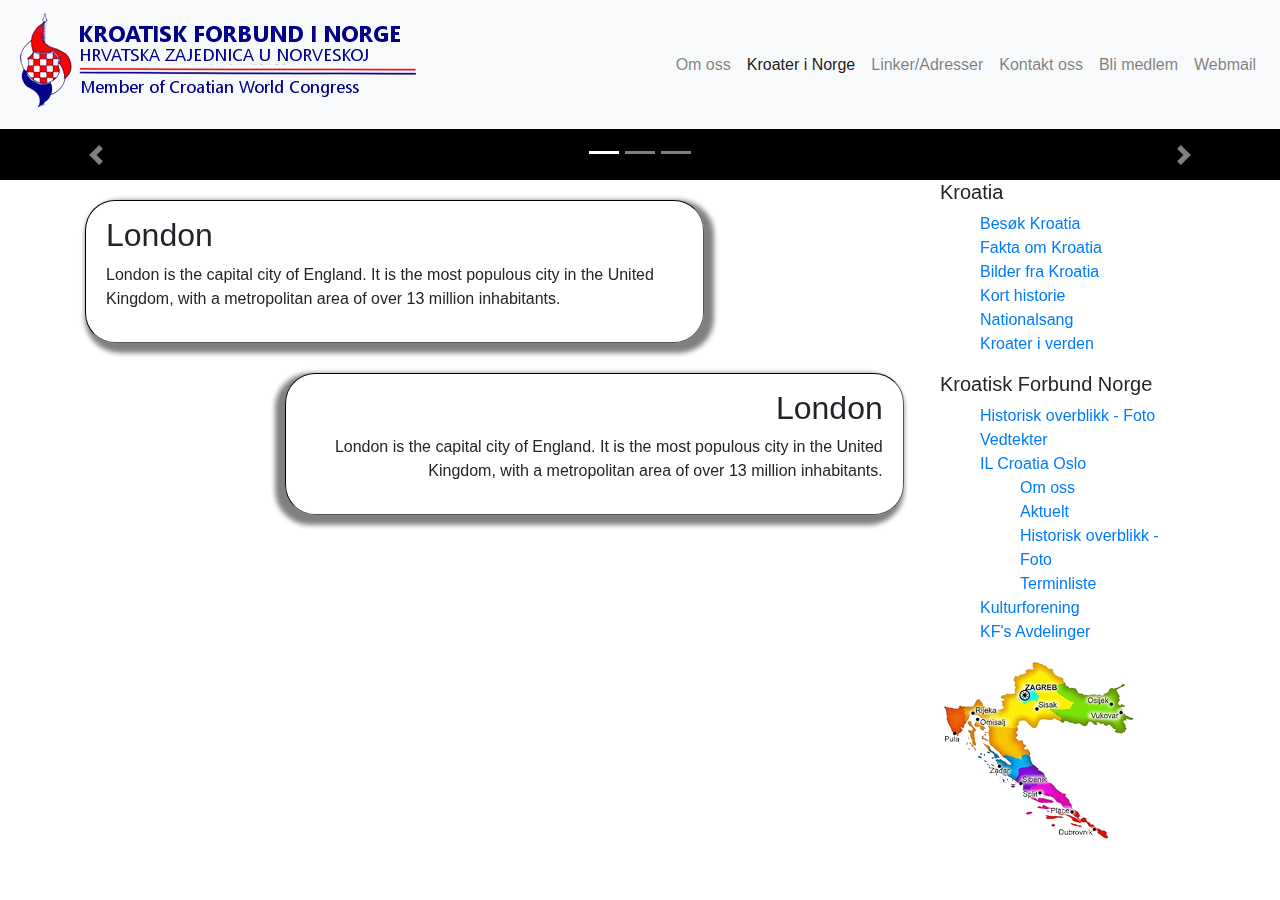
<file: index.html>
<!DOCTYPE html>
<html lang="en" dir="ltr">

<head>
  <meta charset="utf-8">
  <link rel="stylesheet" href="./css/styles.css">
  <link rel="stylesheet" href="https://maxcdn.bootstrapcdn.com/bootstrap/4.0.0/css/bootstrap.min.css" integrity="sha384-Gn5384xqQ1aoWXA+058RXPxPg6fy4IWvTNh0E263XmFcJlSAwiGgFAW/dAiS6JXm" crossorigin="anonymous">
  <script src="https://code.jquery.com/jquery-3.2.1.slim.min.js" integrity="sha384-KJ3o2DKtIkvYIK3UENzmM7KCkRr/rE9/Qpg6aAZGJwFDMVNA/GpGFF93hXpG5KkN" crossorigin="anonymous"></script>
  <script src="https://cdnjs.cloudflare.com/ajax/libs/popper.js/1.12.9/umd/popper.min.js" integrity="sha384-ApNbgh9B+Y1QKtv3Rn7W3mgPxhU9K/ScQsAP7hUibX39j7fakFPskvXusvfa0b4Q" crossorigin="anonymous"></script>
  <script src="https://maxcdn.bootstrapcdn.com/bootstrap/4.0.0/js/bootstrap.min.js" integrity="sha384-JZR6Spejh4U02d8jOt6vLEHfe/JQGiRRSQQxSfFWpi1MquVdAyjUar5+76PVCmYl" crossorigin="anonymous"></script>
  <title>Kroatisk Forbund i Norge</title>


  <nav class="navbar navbar-expand-lg navbar-light bg-light">
    <a class="navbar-brand d-flex flex-row" href="#"><img src="img/logo.png" alt="Logo">
    </a>
    <button class="navbar-toggler" type="button" data-toggle="collapse" data-target="#navbarNav" aria-controls="navbarNav" aria-expanded="false" aria-label="Toggle navigation">
      <span class="navbar-toggler-icon"></span>
    </button>
    <div class="collapse navbar-collapse d-flex flex-row-reverse" id="navbarNav">
      <ul class="navbar-nav">
        <li class="nav-item ">
          <a class="nav-link" href="#">Om oss <span class="sr-only">(current)</span></a>
        </li>
        <li class="nav-item active">
          <a class="nav-link" href="#">Kroater i Norge</a>
        </li>
        <li class="nav-item">
          <a class="nav-link" href="#">Linker/Adresser</a>
        </li>
        <li class="nav-item">
          <a class="nav-link" href="#">Kontakt oss</a>
        </li>
        <li class="nav-item">
          <a class="nav-link" href="#">Bli medlem</a>
        </li>
        <li class="nav-item">
          <a class="nav-link" href="#">Webmail</a>
        </li>
      </ul>
    </div>
  </nav>

  <div id="carouselExampleIndicators" class="carousel slide" data-ride="carousel">
    <ol class="carousel-indicators">
      <li data-target="#carouselExampleIndicators" data-slide-to="0" class="active"></li>
      <li data-target="#carouselExampleIndicators" data-slide-to="1"></li>
      <li data-target="#carouselExampleIndicators" data-slide-to="2"></li>
    </ol>
    <div class="carousel-inner">
      <div class="carousel-item active">
        <img class="d-block w-100" src="img/ss1.png" alt="First slide">
        <div class="carousel-caption d-none d-md-block">
          <h5>...</h5>
          <p>...</p>
        </div>
      </div>
      <div class="carousel-item">
        <img class="d-block w-100" src="img/ss2.png" alt="Second slide">
        <div class="carousel-caption d-none d-md-block">
          <h5>...</h5>
          <p>...</p>
        </div>
      </div>
      <div class="carousel-item">
        <img class="d-block w-100" src="img/ss3.png" alt="Third slide">
        <div class="carousel-caption d-none d-md-block">
          <h5>...</h5>
          <p>...</p>
        </div>
      </div>
    </div>
    <a class="carousel-control-prev" href="#carouselExampleIndicators" role="button" data-slide="prev">
      <span class="carousel-control-prev-icon" aria-hidden="true"></span>
      <span class="sr-only">Previous</span>
    </a>
    <a class="carousel-control-next" href="#carouselExampleIndicators" role="button" data-slide="next">
      <span class="carousel-control-next-icon" aria-hidden="true"></span>
      <span class="sr-only">Next</span>
    </a>
  </div>

</head>


<body>
  <div class="container">
    <div class="row">
      <div class="col-9">

        <div class="news-left">
          <h2>London</h2>
          <p>London is the capital city of England. It is the most populous city in the United Kingdom, with a metropolitan area of over 13 million inhabitants.</p>
        </div>

        <div class="news-right">
          <h2>London</h2>
          <p>London is the capital city of England. It is the most populous city in the United Kingdom, with a metropolitan area of over 13 million inhabitants.</p>
        </div>

      </div>

      <div class="col-3">

        <h5> Kroatia</h5>
        <p4>
          <ul>
            <nl> <a href="https://croatia.hr/en-GB">Besøk Kroatia</a> </nl> <br>
            <nl> <a href="https://www.kroatisk.no/fakta-om-kroatia/">Fakta om Kroatia</a> </nl><br>
            <nl> <a href="https://www.kroatisk.no/bilder-fra-kroatia/">Bilder fra Kroatia</a> </nl><br>
            <nl> <a href="https://www.kroatisk.no/2011/09/11/kort-historisk-overblikk/">Kort historie</a> </nl><br>
            <nl> <a href="https://www.kroatisk.no/2011/03/27/nasjonalsang/">Nationalsang</a> </nl><br>
            <nl> <a href="http://www.crowc.org/">Kroater i verden</a> </nl>
          </ul>
        </p4>

        <h5> Kroatisk Forbund Norge</h5>
        <p4>
          <ul>
            <nl> <a href="https://www.kroatisk.no/category/informasjon/historisk-overblikk-kroatisk-forbund/">Historisk overblikk - Foto</a> </nl><br>
            <nl> <a href="https://www.kroatisk.no/category/informasjon/vedtekter/">Vedtekter</a> </nl><br>
            <nl> <a href="https://www.kroatisk.no/2011/03/26/il-croatia-oslo/">IL Croatia Oslo</a>
              <ul>
                <nl> <a href="https://www.kroatisk.no/2011/03/27/om-oss/">Om oss</a> </nl><br>
                <nl> <a href="https://www.kroatisk.no/2011/04/03/aktuelt/">Aktuelt</a> </nl><br>
                <nl> <a href="https://www.kroatisk.no/category/il-croatia/historisk-overblikk-il-kroatia/">Historisk overblikk - Foto</a> </nl><br>
                <nl> <a href="https://www.kroatisk.no/2011/03/28/terminliste-2011/">Terminliste</a> </nl>
              </ul>
            </nl>
            <nl> <a href="https://www.kroatisk.no/category/kulturforening/">Kulturforening</a> </nl><br>
            <nl> <a href="https://www.kroatisk.no/category/avdelinger/">KF's Avdelinger</a> </nl><br>
          </ul>

        </p4>
        <img src="img/croatia_map.png" alt="">

      </div>
    </div>
  </div>




</body>

</html>
</file>
<file: css/styles.css>
.news-left{
  margin-top: 20px;
  margin-bottom: 30px;
  padding:15px 20px 15px;
  width:75%;
  text-align: left;
  border-radius: 30px;
  border-style: solid;
  border: inset;
  border-width: 1px;
  border-color: black;
  box-shadow: 5px 5px 5px 5px grey;
}
.news-right{
  margin-bottom: 30px;
  padding:15px 20px 15px;
  width:75%;
  position:relative; left:200px;
  text-align: right;
  border-radius: 30px;
  border-style: solid;
  border: inset;
  border-width: 1px;
  border-color: black;
  box-shadow: -5px 5px 5px 5px grey;
}
</file>
